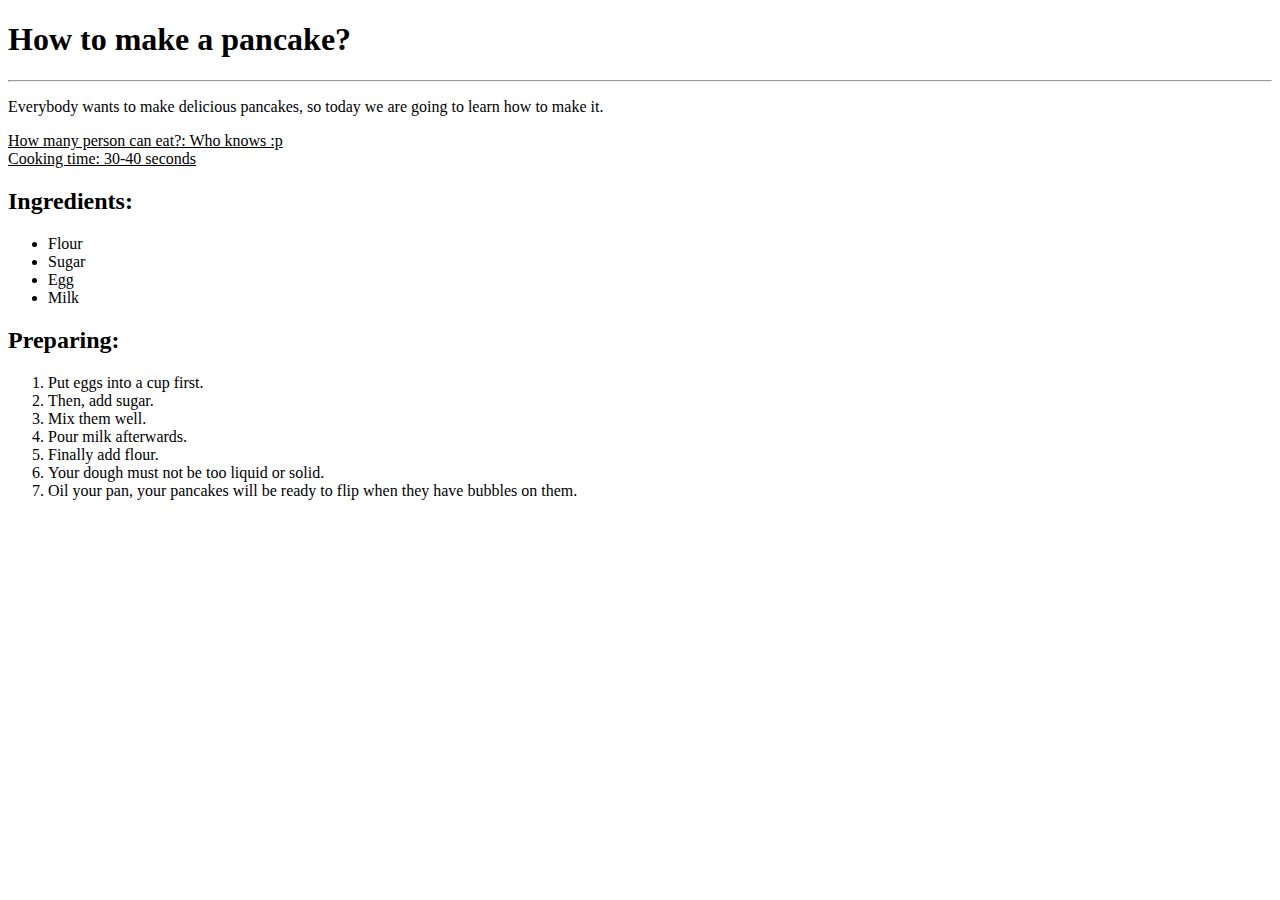
<file: pankek.html>
<!DOCTYPE html>
<html lang="en">
<head>
    <meta charset="UTF-8">
    <meta http-equiv="X-UA-Compatible" content="IE=edge">
    <meta name="viewport" content="width=device-width, initial-scale=1.0">
    <title>How to make a pancake?</title>
</head>
<body>
    <h1>How to make a pancake?</h1>
    <hr>
    <p>Everybody wants to make delicious pancakes, so today we are going to learn how to make it.</p>
    <ins>How many person can eat?: Who knows :p</ins>
    <ins><br>Cooking time: 30-40 seconds</ins>
    <article>
    <h2>Ingredients:</h2>
    <ul>
        <li>Flour</li>
        <li>Sugar</li>
        <li>Egg</li>
        <li>Milk</li>
    </ul>
    <h2>Preparing:</h2>
    <ol>
        <li>Put eggs into a cup first.</li>
        <li>Then, add sugar.</li>
        <li>Mix them well.</li>
        <li>Pour milk afterwards.</li>
        <li>Finally add flour.</li>
        <li>Your dough must not be too liquid or solid.</li>
        <li>Oil your pan, your pancakes will be ready to flip when they have bubbles on them.</li>
    </ol>
    </article>


    
</body>
</html>
</file>
